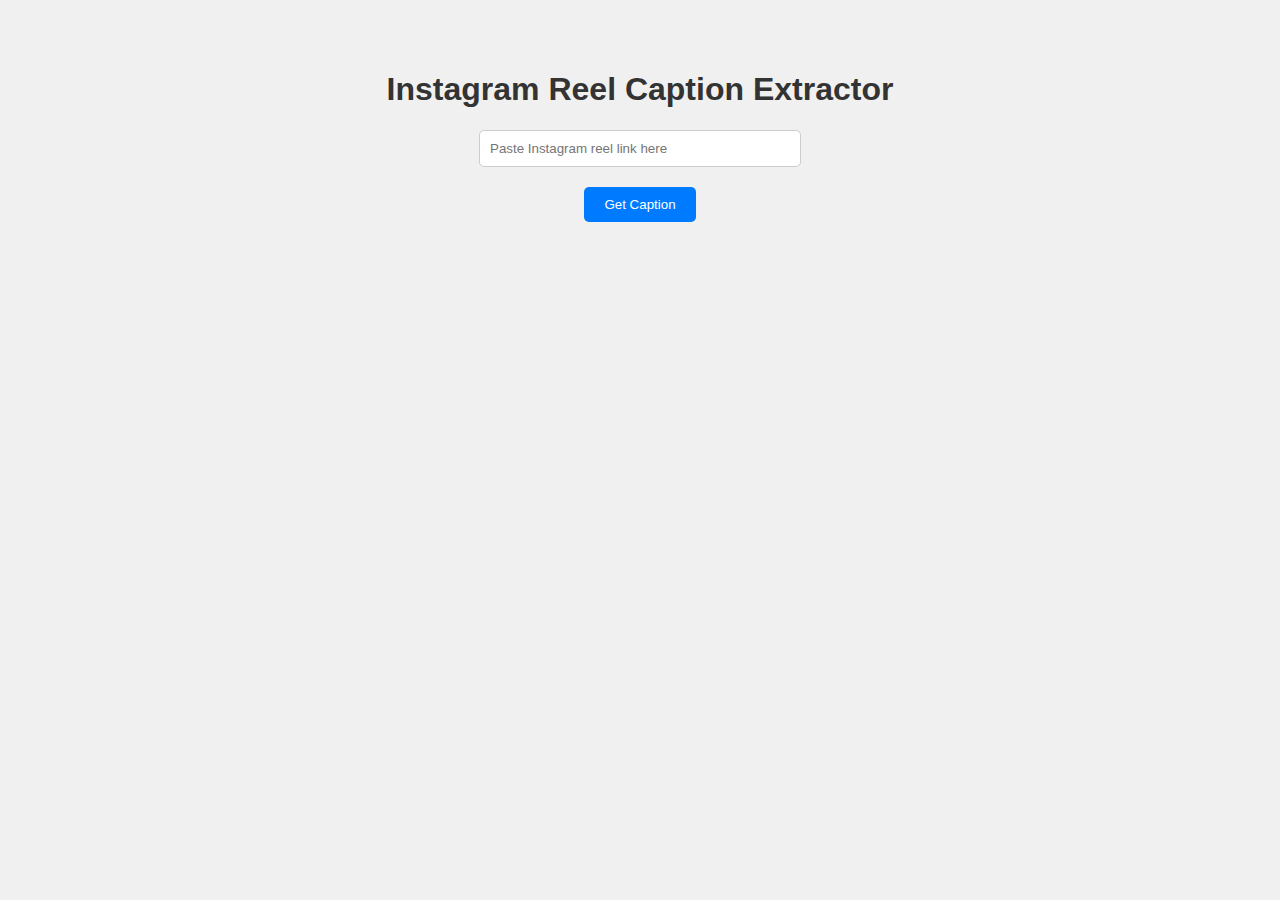
<file: web/static/index.html>
<!DOCTYPE html>
<html lang="en">
<head>
    <meta charset="UTF-8">
    <meta name="viewport" content="width=device-width, initial-scale=1.0">
    <title>Instagram Reel Caption Extractor</title>
    <link rel="stylesheet" href="style.css">
</head>
<body>
    <h1>Instagram Reel Caption Extractor</h1>
    <input type="text" id="reelLink" placeholder="Paste Instagram reel link here">
    <button onclick="getCaption()">Get Caption</button>

    <!-- Error Box -->
    <div class="error-box" id="errorBox" style="display: none;"></div>

    <!-- Caption Result -->
    <div class="result" id="result" style="display:none;">
        <p id="captionText"></p>
        <button id="copyButton" onclick="copyCaption()">Copy</button>
    </div>

    <script src="script.js"></script>
</body>
</html>
</file>
<file: web/static/style.css>
body {
    font-family: Arial, sans-serif;
    background-color: #f0f0f0;
    margin: 0;
    padding: 50px;
    display: flex;
    flex-direction: column;
    align-items: center;
}

h1 {
    color: #333;
}

input[type="text"] {
    width: 300px;
    padding: 10px;
    margin-bottom: 20px;
    border: 1px solid #ccc;
    border-radius: 5px;
}

button {
    padding: 10px 20px;
    background-color: #007bff;
    color: white;
    border: none;
    border-radius: 5px;
    cursor: pointer;
}

button:hover {
    background-color: #0056b3;
}

.result {
    margin-top: 20px;
    padding: 15px;
    background-color: white;
    border: 1px solid #ddd;
    border-radius: 5px;
    width: 300px;
    word-wrap: break-word;
    position: relative;
}

.result p {
    margin: 0;
    padding-bottom: 10px;
    white-space: pre-wrap;
}

button#copyButton {
    margin-top: 10px;
    padding: 5px 10px;
    background-color: #28a745;
    color: white;
    border: none;
    border-radius: 5px;
    cursor: pointer;
}

button#copyButton:hover {
    background-color: #218838;
}

/* Disabled button styling */
button#copyButton:disabled {
    background-color: #94d3a2;
    cursor: not-allowed;
}

/* Error Box Styling */
.error-box {
    margin-top: 20px;
    padding: 15px;
    background-color: #f8d7da;
    color: #721c24;
    border: 1px solid #f5c6cb;
    border-radius: 5px;
    width: 300px;
    display: none;
    text-align: center;
}
</file>
